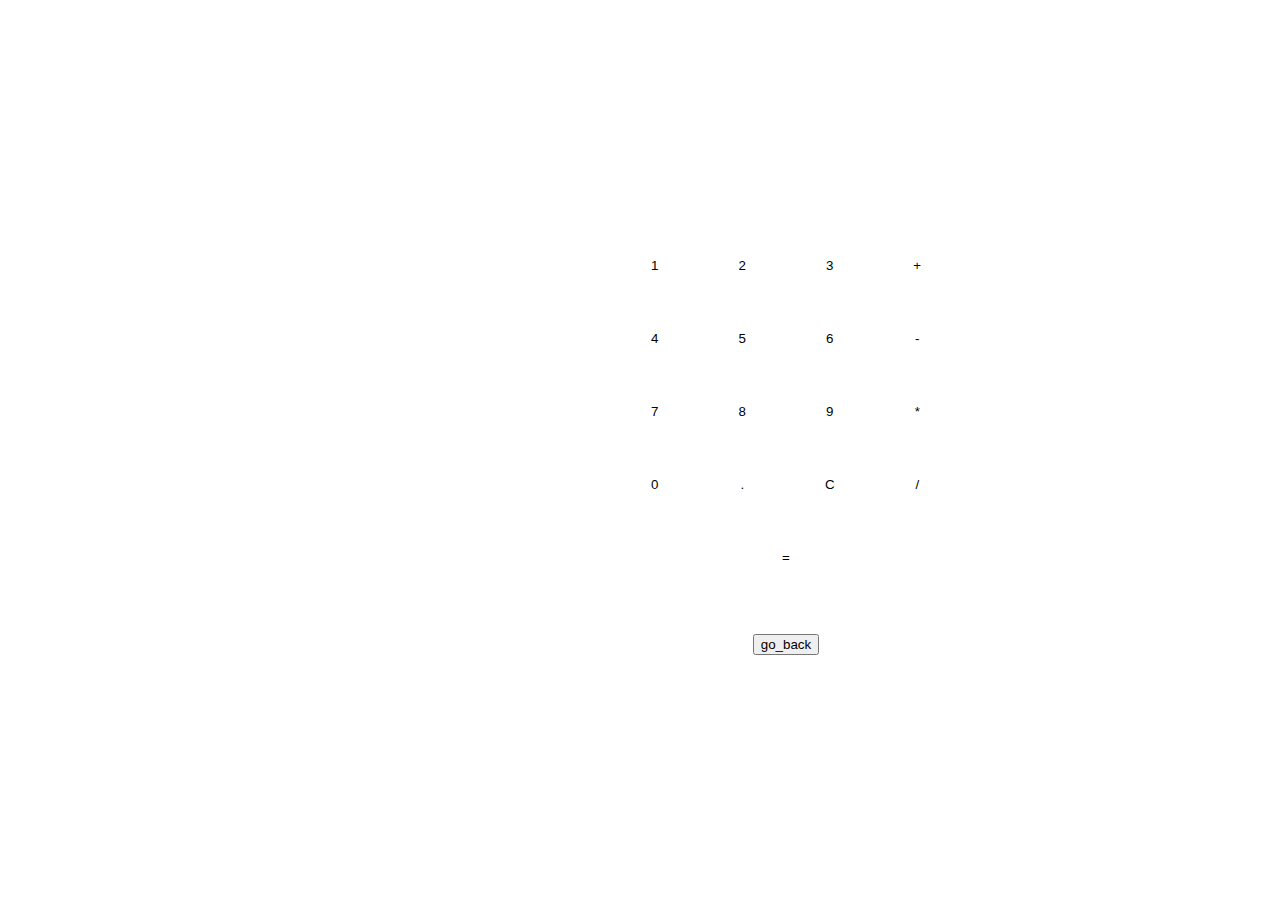
<file: cal.html>
<!DOCTYPE html>
<html lang="en">
<head>
  <meta charset="UTF-8">
  <meta name="viewport" content="width=device-width, initial-scale=1.0">
  <link rel="stylesheet" href="cal.css">
  <title>cal</title>
</head>
<body>
  <div>
    <input id="entry">
    <br>
    <button class="btn" onclick="press(1)">1</button>
    <button class="btn" onclick="press(2)">2</button>
    <button class="btn" onclick="press(3)">3</button>
    <button class="btn" onclick="press('+')">+</button>
    <br>
    <button class="btn" onclick="press(4)">4</button>
    <button class="btn" onclick="press(5)">5</button>
    <button class="btn" onclick="press(6)">6</button>
    <button class="btn" onclick="press('-')">-</button>
    <br>
    <button class="btn" onclick="press(7)">7</button>
    <button class="btn" onclick="press(8)">8</button>
    <button class="btn" onclick="press(9)">9</button>
    <button class="btn" onclick="press('*')">*</button>
    <br>
    <button class="btn" onclick="press(0)">0</button>
    <button class="btn" onclick="press('.')">.</button>
    <button class="btn" onclick="erase()">C</button>
    <button class="btn" onclick="press('/')">/</button>
    <br>
    <button class="btnEqual" onclick="equal()">=</button>

  </div>
  <script src="cal.js"></script>
  <p></p>
<a href="name.html"><button>go_back </button>
</body>
</html>
</file>
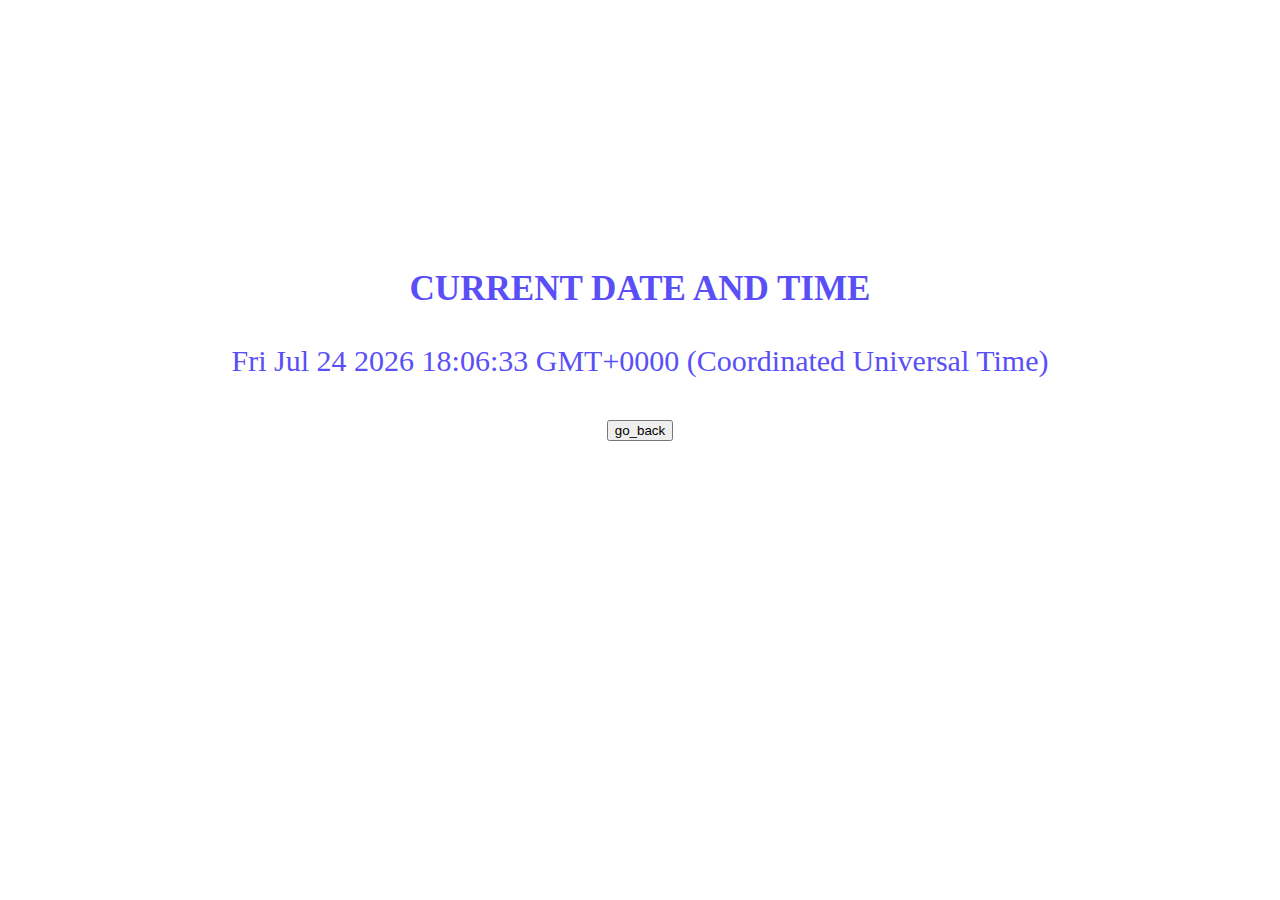
<file: date.html>
<!DOCTYPE html>
<html>
<head>
<style>
	body{
	text-align: center;
	font-size: 30px;
	background-image: url("https://us.123rf.com/450wm/toeytoey/toeytoey1601/toeytoey160100198/50281886-blurred-calendar-page-blue-background-.jpg?ver=6");
	background-repeat: no-repeat;
  	background-attachment: fixed;
  	background-size: cover;
  	margin-top: 200px;
  	color: #5a4ff7;

}

</style>
</head>
<body>
<div class="image1">
<p></p><br>
<h3>CURRENT DATE AND TIME</h3>

<p id="demo"></p>

<script>
var d = new Date();
document.getElementById("demo").innerHTML = d;
</script>
<P></P>
<a href="name.html"><button>go_back</button></a>
</div>
</body>
</html>
</file>
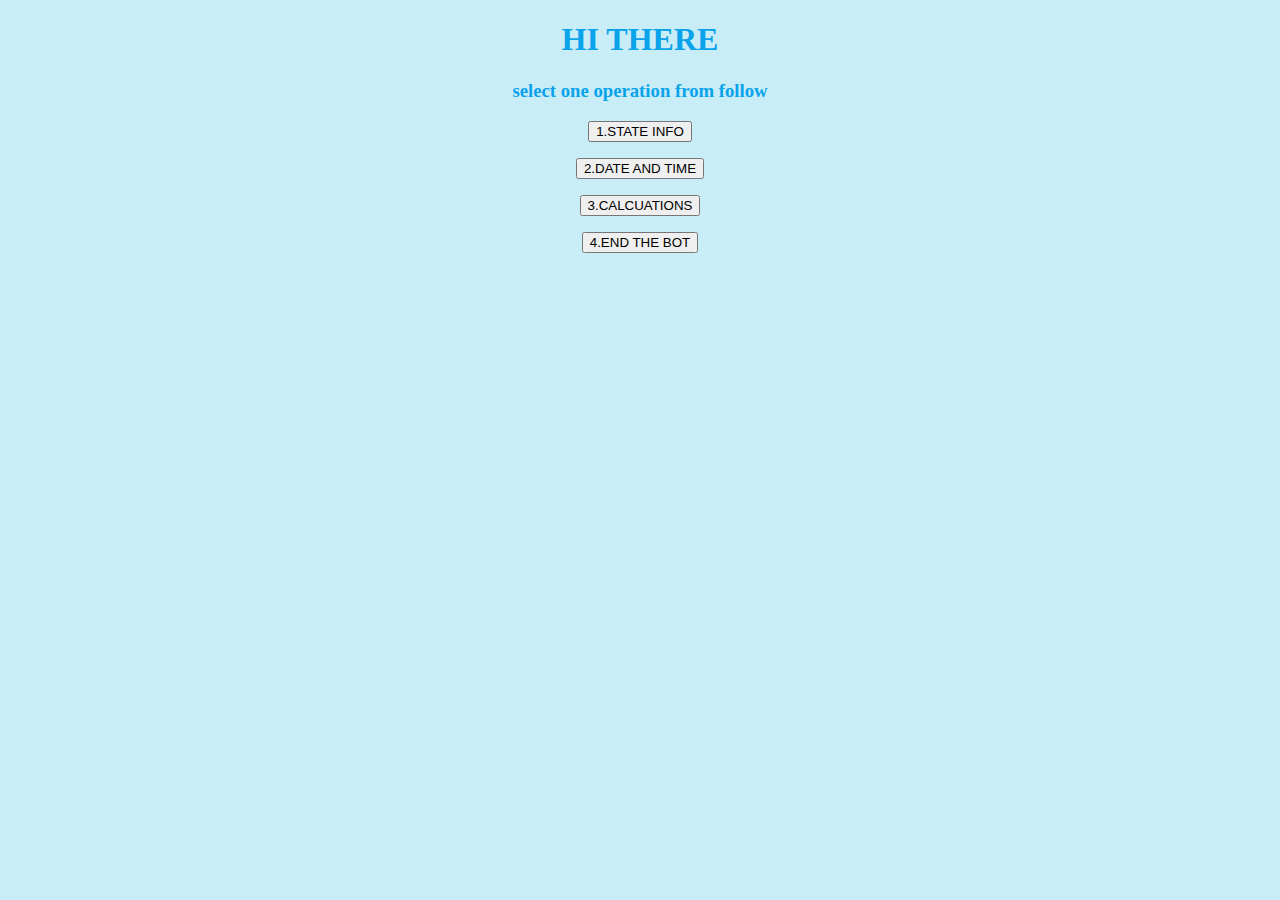
<file: name.html>
<!DOCTYPE html>
<html>
  <head>
    <meta charset="utf-8">
    <meta name="viewport" content="width=device-width">
    <title>taking_input</title>
    <style>
      body{
  background-color: #c8edf7;
  text-align: center;
  background-image: url("https://img.freepik.com/free-vector/abstract-blue-geometric-shapes-background_1035-17545.jpg?size=626&ext=jpg&ga=GA1.2.1528790560.1602201600");
  background-repeat: no-repeat;
  background-attachment: fixed;
  background-size: cover;
  color:#09a3eb;
 }
    </style>
  </head>
  <body>
    <h1>HI THERE</h1>
    <H3>select one operation from follow</H3>
    <a href="state1.html"><button class="one">1.STATE INFO</button></a><br>
    <p></p>
    <a href="date.html"><button class="one">2.DATE AND TIME</button></a><br>
     <p></p>
    <a href="cal.html"><button class="one">3.CALCUATIONS</button><br>
     <p></p>
    <a href="index.html"><BUTTON class="one">4.END THE BOT</BUTTON><br></a>
     <p></p>
  </body>
</html>
</file>
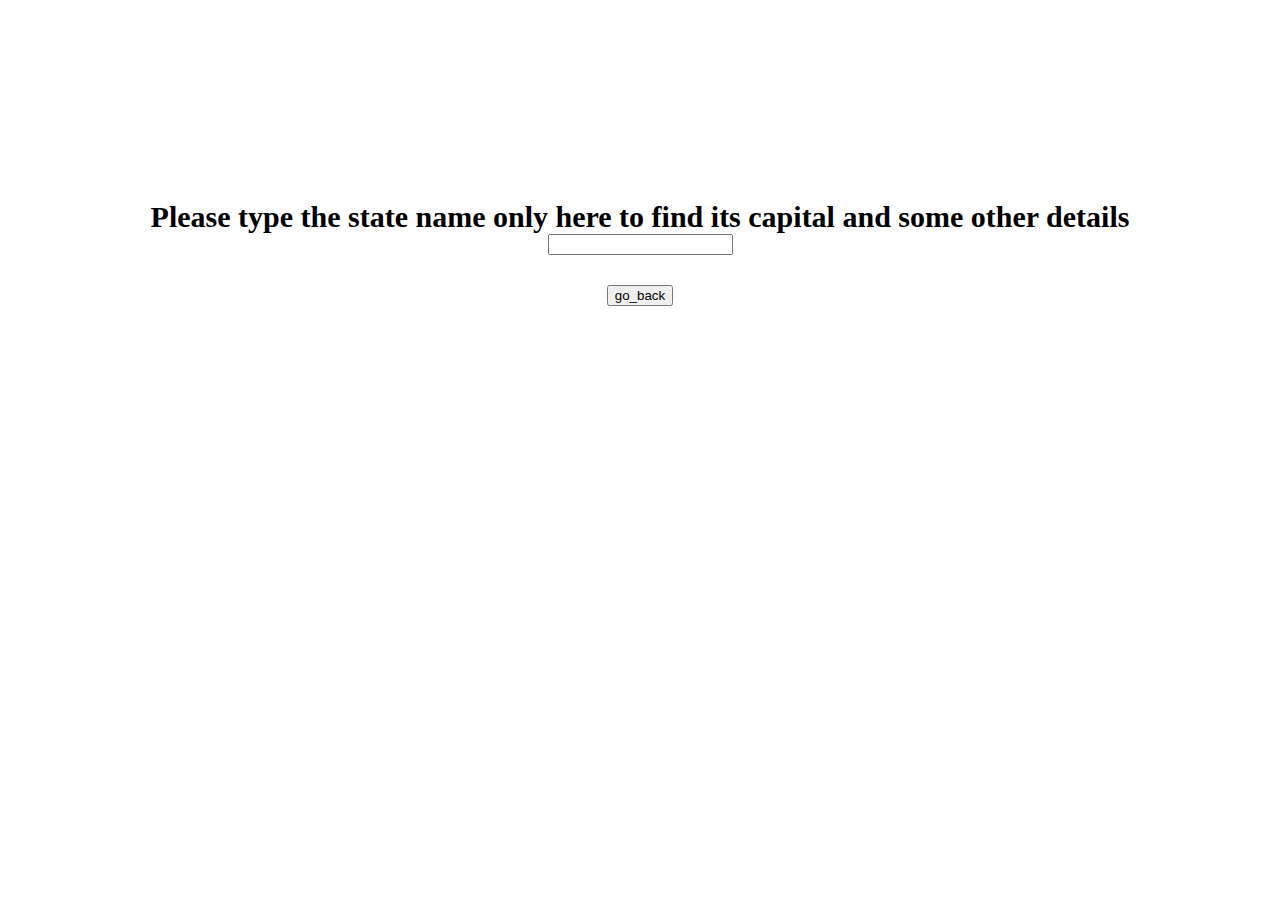
<file: state1.html>
<html><head><title>STATE_INFO</title>
<style>
    body{
    text-align: center;
    font-size: 30px;
    background-image: url("https://image.shutterstock.com/image-illustration/painted-indian-flag-colors-abstract-260nw-1208090416.jpg");
    background-repeat: no-repeat;
    background-attachment: fixed;
    background-size: cover;
    margin-top: 200px;
    color: black;
    
}
</style>
</head>

<body>
<b class="hii">Please type the state name only here to find its capital and some other details</b>
<br>
<input type="text" class="resizedTextbox" id="myedit" />
<div id="result"></div>

<script type="text/javascript" src="state_1.js">

</script>
<p></p>
<a href="name.html"><button>go_back </button>
</body>
</html>
</file>
<file: cal.css>
body{
	text-align: center;
	font-size: 30px;
	background-image: url("https://image.freepik.com/free-photo/top-view-calculator-orange-background-with-copy-space_260672-639.jpg");
	background-repeat: no-repeat;
  	background-attachment: fixed;
  	background-size: cover;
  	margin-top: 150px;
  	color: black;
  	margin-left: 300px;

}
.btn{
    border-radius: 5px;
    margin-top: 3px;
    width: 80px;
    height: 70px;
    background-color: white;
    border: none;
    outline: none;
  }
 .btnEqual{
 	border-radius: 5px;
    margin-top:3px;
    width: 330px;
    height: 70px;
    border: none;
    outline: none;
    background-color: white;
  }
  #entry{
  	border: none;
    outline: none;
    border-radius: 3px;
    margin-top: 5px;
  	width: 332px;
    height: 70px;
  }
</file>
